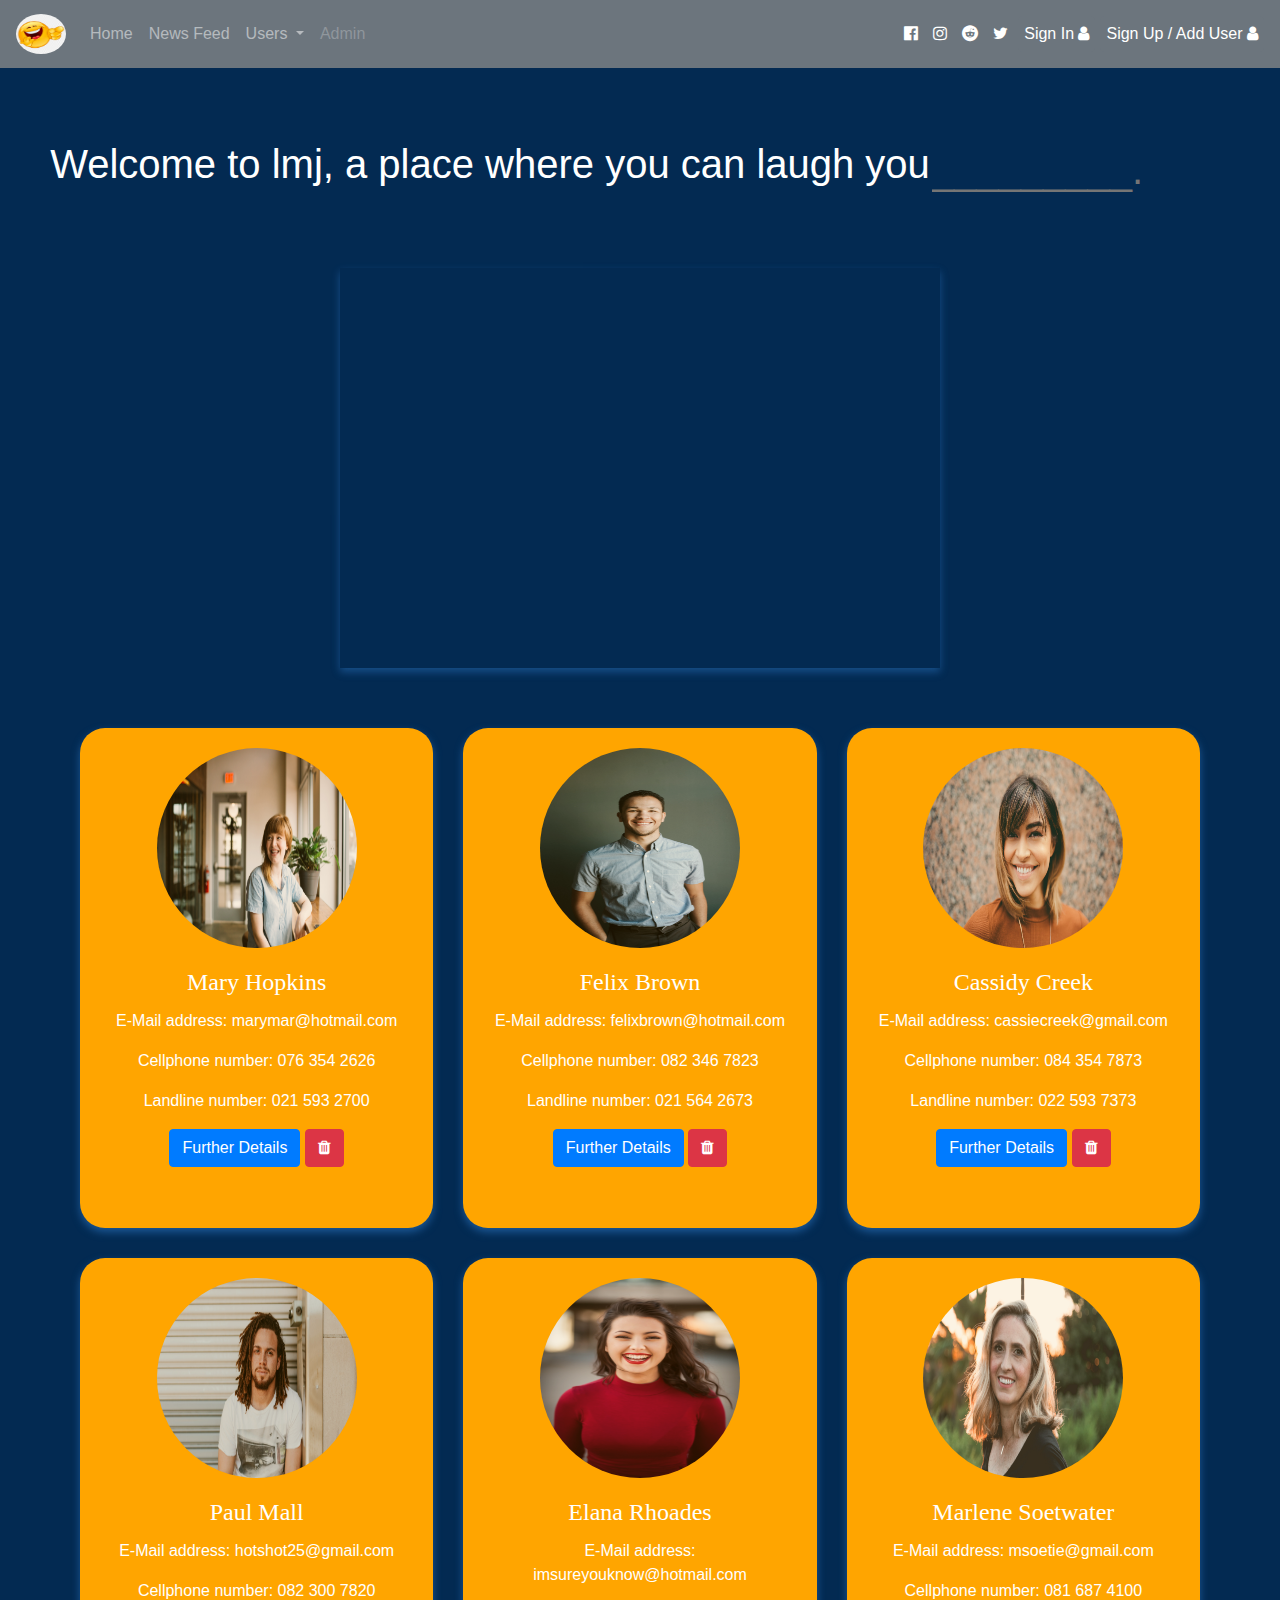
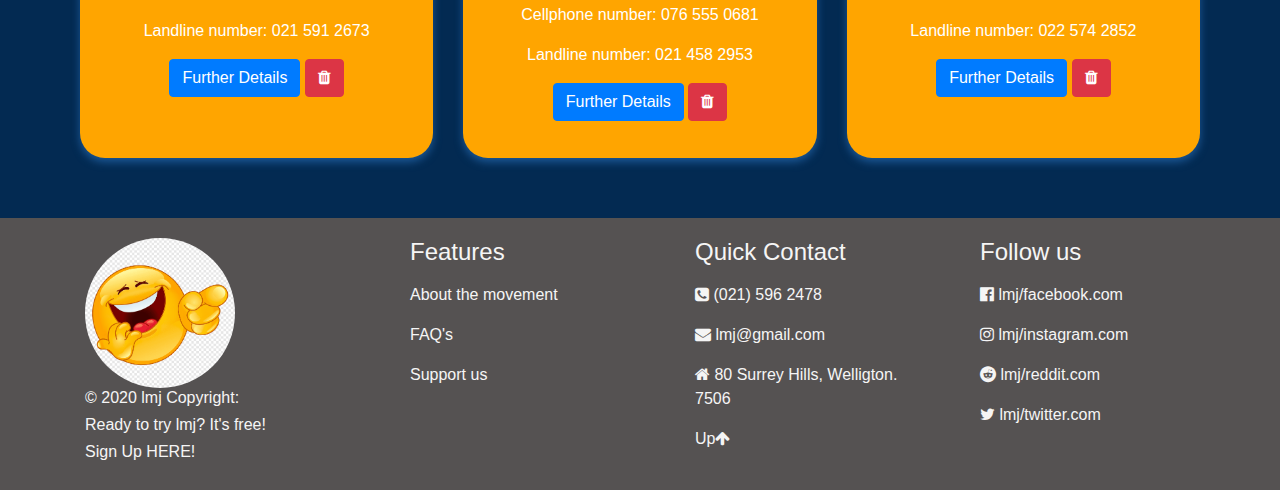
<file: index.html>
<!DOCTYPE html>
<html lang="en">

<head>
    <meta charset="UTF-8">
    <meta name="viewport" content="width=device-width, initial-scale=1.0">
    <meta charset="UTF-8">
    <meta name="viewport" content="width=device-width, initial-scale=1.0">
    <!-- 3rd party css stylesheet  -->
    <link rel="stylesheet" href="https://maxcdn.bootstrapcdn.com/bootstrap/4.4.1/css/bootstrap.min.css">
    <link rel="stylesheet" href="https://cdnjs.cloudflare.com/ajax/libs/font-awesome/4.7.0/css/font-awesome.min.css">
    <!-- my css stylesheet, at end to take preferance for styles made -->
    <link rel="stylesheet" href="styling.css">
    <!-- My Title -->
    <title>End of Module Project Rework</title>
</head>

<body>
    <!-- Start of wrapper -->
    <div class="wrapper">
        <!-- Start of navbar -->
        <nav class="navbar navbar-expand-sm navbar-dark bg-secondary fixed-top">
            <a class="navbar-brand" href="#">
                <img src="lmjaaaaaas.png" alt="logo" style="width:50px; height: 40px;border-radius: 50%;">
            </a>
            <button class="navbar-toggler" type="button" data-toggle="collapse" data-target="#navbarSupportedContent"
                aria-controls="navbarSupportedContent" aria-expanded="false" aria-label="Toggle navigation">
                <span class="navbar-toggler-icon"></span>
            </button>

            <div class="collapse navbar-collapse" id="navbarSupportedContent">
                <ul class="navbar-nav mr-auto">
                    <li class="nav-item">
                        <a class="nav-link" href="#">Home</a>
                    </li>
                    <li class="nav-item">
                        <a class="nav-link" href="#">News Feed</a>
                    </li>
                    <li class="nav-item dropdown">
                        <a class="nav-link dropdown-toggle" href="#" id="navbarDropdown" role="button"
                            data-toggle="dropdown" aria-haspopup="true" aria-expanded="false">
                            Users
                        </a>
                        <div class="dropdown-menu" aria-labelledby="navbarDropdown">
                            <a class="dropdown-item" href="#"><i class="fa fa-user"></i> Mary Hopkins</a>
                            <a class="dropdown-item" href="#"><i class="fa fa-user"></i> Felix Brown</a>
                            <a class="dropdown-item" href="#"><i class="fa fa-user"></i> Cassidy Creek</a>
                            <a class="dropdown-item" href="#"><i class="fa fa-user"></i> Paul Mall</a>
                            <a class="dropdown-item" href="#"><i class="fa fa-user"></i> Elana Rhoades</a>
                            <a class="dropdown-item" href="#"><i class="fa fa-user"></i> Marlene soetwater</a>
                            <a class="dropdown-item" href="#addu" data-toggle="modal" data-target="#addu"><i
                                    class="fa fa-user"></i> Add User</a>
                        </div>
                    </li>
                    <li class="nav-item">
                        <a class="nav-link disabled" href="#">Admin</a>
                    </li>
                </ul>
                <form class="form-inline my-2 my-sm-2">
                    <a class="nav-link" href="#"><i class="fa fa-facebook-official"></i></a>
                    <a class="nav-link" href="#"><i class="fa fa-instagram"></i></a>
                    <a class="nav-link" href="#"><i class="fa fa-reddit"></i></a>
                    <a class="nav-link" href="#"><i class="fa fa-twitter"></i></a>
                    <button type="button" class="btn btn-secondary" data-toggle="modal" data-target="#loginmodal">
                        Sign In <i class="fa fa-user"></i>
                    </button>
                    <button type="button" class="btn btn-secondary" data-toggle="modal" data-target="#addu">
                        Sign Up / Add User <i class="fa fa-user"></i>
                    </button>
                </form>
                <!-- End of navbar collapse -->
            </div>
            <!-- End of navbar -->
        </nav>
        <header class="header">
            <form class="form-inline my-2 my-lg-0"></form>
            <h1>Welcome to lmj, a place where you can laugh you
                <input class="typebox" type="search" placeholder="_________." aria-label="Search"></h1>
            </form>
            <section>
                <iframe class="iframe" src="https://www.youtube.com/embed/B7R8FWekrI0" frameborder="0"
                    allow="accelerometer; autoplay; encrypted-media; gyroscope; picture-in-picture" allowfullscreen>
                </iframe>
            </section>
        </header>
        <!-- content of webpage -->
        <main class="main">
            <!-- The Modal for Add User -->
            <div class="modal fade" id="addu">
                <div class="modal-dialog modal-dialog-scrollable">
                    <div class="modal-content">
                        <!-- Modal for Add User Header -->
                        <div class="modal-header">
                            <h2 class="modal-title">Personal Info</h2>
                            <button type="reset" class="close" data-dismiss="modal">&times;</button>
                        </div>
                        <!-- Modal for Add User body -->
                        <div class="modal-body">
                            <!-- Form for profile picture -->
                            <form>
                                <h2 class="modal-title">Profile Picture</h2>
                                <div class="custom-file">
                                    <input type="file" class="custom-file-input" id="customFile" name="disp_p">
                                    <label class="custom-file-label" for="customFile"> Choose Picture</label>
                                </div>
                            </form>
                            <!-- sign-up Form for details and further details -->
                            <form class="was-validated" method="GET" action="signup.html">
                                <br>
                                <h2 class="modal-title">Details</h2>
                                <div class="form-group">
                                    <label for="fname">Full Name:</label>
                                    <input type="text" class="form-control" id="fname"
                                        placeholder="Enter First and Last Name" name="fname" required>
                                    <div class="valid-feedback">Thank You</div>
                                    <div class="invalid-feedback">Please enter required information only using letters.
                                    </div>
                                </div>
                                <div class="form-group">
                                    <label for="E-Mail">E-Mail address:</label>
                                    <input type="email" class="form-control" id="E-Mail"
                                        placeholder="Enter E-Mail Address" name="E-Mail" required>
                                    <div class="valid-feedback">Thank You</div>
                                    <div class="invalid-feedback">Please enter required information.</div>
                                </div>
                                <div class="form-group">
                                    <label for="cnum">Cellphone number:</label>
                                    <input type="number" class="form-control" id="cnum"
                                        placeholder="Enter Cellphone number" name="cnum" required>
                                    <div class="valid-feedback">Thank You</div>
                                    <div class="invalid-feedback">Please enter required information only using numbers.
                                    </div>
                                </div>
                                <div class="form-group">
                                    <label for="lnum">Landline number:</label>
                                    <input type="tel" class="form-control" id="lnum" placeholder="Enter Landline number"
                                        name="lnum" required>
                                    <div class="valid-feedback">Thank You</div>
                                    <div class="invalid-feedback">Please enter required information only using numbers.
                                    </div>
                                </div>
                                <h2 class="modal-title">Further Details</h2>
                                <div class="form-group">
                                    <label for="addr">Home Adress:</label>
                                    <input type="text" class="form-control" id="addr" placeholder="Enter Home Address"
                                        name="addr" required>
                                    <div class="valid-feedback">Thank You</div>
                                    <div class="invalid-feedback">Please enter required information.</div>
                                </div>
                                <div class="form-group">
                                    <label for="fname">Next of kin's Name and Surname:</label>
                                    <input type="text" class="form-control" id="fname"
                                        placeholder="Enter First and Last Name" name="fname" required>
                                    <div class="valid-feedback">Thank You</div>
                                    <div class="invalid-feedback">Please enter required information only using letters.
                                    </div>
                                </div>
                                <div class="form-group">
                                    <label for="rela">Next of kin's relationship:</label>
                                    <input type="text" class="form-control" id="rela"
                                        placeholder="Enter Next of kin's relationship" name="rela" required>
                                    <div class="valid-feedback">Thank You</div>
                                    <div class="invalid-feedback">Please enter required information.</div>
                                </div>
                                <div class="form-group">
                                    <label for="cnum">Next of kin's Cellphone number:</label>
                                    <input type="number" class="form-control" id="cnum"
                                        placeholder="Enter Cellphone number" name="cnum" required>
                                    <div class="valid-feedback">Thank You</div>
                                    <div class="invalid-feedback">Please enter required information only using numbers.
                                    </div>
                                </div>
                                <div class="form-group">
                                    <label for="E-Mail">Next of kin's E-Mail address:</label>
                                    <input type="email" class="form-control" id="E-Mail"
                                        placeholder="Enter E-Mail Address" name="E-Mail" required>
                                    <div class="valid-feedback">Thank You</div>
                                    <div class="invalid-feedback">Please enter required information.</div>
                                </div>
                                <h2 class="modal-title">Password</h2>
                                <div class="form-group">
                                    <label for="pwd">Password:</label>
                                    <input type="password" class="form-control" id="pwd" placeholder="Enter password"
                                        name="pswd" required>
                                    <div class="valid-feedback">Thank You</div>
                                    <div class="invalid-feedback">Please enter required information.</div>
                                </div>
                                <div class="form-group form-check">
                                    <label class="form-check-label">
                                        <input class="form-check-input" type="checkbox" name="remember"> Remember me?
                                    </label>
                                </div>
                                <button type="submit" class="formbutton">Submit</button>
                            </form>
                        </div>
                        <!-- Modal for Add User footer -->
                        <div class="modal-footer">
                            <button type="reset" class="btn btn-success" data-dismiss="modal">Cancel</button>
                        </div>
                        <!-- End of modal -->
                    </div>
                </div>
            </div>
            <!-- The Modal for Delete user -->
            <div class="modal fade" id="deleteModal">
                <div class="modal-dialog modal-sm" style="width:300px;height:30px;">
                    <div class="modal-content">
                        <!-- Modal Header -->
                        <div class="deletemodal-header">
                            <h3 class="deletemodal-title">Delete Account</h3>
                        </div>
                        <!-- Modal body -->
                        <div class="deletemodal-body">
                            <p>Are you sure?</p>
                            <button type="button" class="yesbtn" data-dismiss="card">Yes</button>
                            <button type="button" class="nobtn" data-dismiss="modal">No</button>
                        </div>
                    </div>
                </div>
                <!-- Delete Modal close -->
            </div>
            <!-- The modal for Sign in -->
            <div class="modal fade" id="loginmodal">
                <div class="modal-dialog modal-dialog-centered">
                    <div class="modal-content">
                        <form class="was-validated" method="GET" action="signin.html">
                            <div class="imgcontainer">
                                <img src="usera.png" alt="Avatar" class="avatar">
                            </div>
                            <div class="formcontainer">
                                <div class="form-group">
                                    <label for="uname">Username:</label>
                                    <input type="text" class="form-control" id="uname" placeholder="Enter username"
                                        name="uname" required>
                                    <div class="valid-feedback">Valid.</div>
                                    <div class="invalid-feedback">Please fill out this field.</div>
                                </div>
                                <div class="form-group">
                                    <label for="pwd">Password:</label>
                                    <input type="password" class="form-control" id="pwd" placeholder="Enter password"
                                        name="pswd" required>
                                    <div class="valid-feedback">Valid.</div>
                                    <div class="invalid-feedback">Please fill out this field.</div>
                                </div>
                                <div class="form-group form-check">
                                    <label class="form-check-label">
                                        <input class="form-check-input" type="checkbox" name="remember"> Remember me?
                                    </label>
                                </div>
                                <button type="submit" class="formbutton">Login</button>
                                <span>Need an account? <a href="#addu" data-toggle="modal" data-target="#addu">Sign
                                        up</a></span>
                            </div>
                        </form>
                        <div class="formcontainer" style="background-color:#f1f1f1">
                            <span class="psw" style="float: left;">Forgot <a href="#">password?</a></span>
                            <button type="reset" class="btn btn-success" style="float: right;"
                                data-dismiss="modal">Cancel</button>
                        </div>
                    </div>
                </div>
            </div>

            <div class="container card-container">
                <div class="row row-cols-1 row-cols-md-3">
                    <div class="col">
                        <!-- Card/User 1 -->
                        <div class="card">
                            <img class="card-img-top" src="Mary Hopkins.jpg" alt="User image">
                            <!-- The Card Body with the Persons fullname as a title -->
                            <div class="card-body">
                                <h4 class="card-title">Mary Hopkins</h4>
                                <!-- The info of the person -->
                                <p class="card-text">E-Mail address: marymar@hotmail.com</p>
                                <p class="card-text">Cellphone number: 076 354 2626</p>
                                <p class="card-text">Landline number: 021 593 2700</p>
                                <!-- Button to Open the Modal -->
                                <button type="button" class="btn btn-primary" data-toggle="modal"
                                    data-target="#user1Modal">
                                    Further Details
                                </button>
                                <!-- Button to Open the Delete Modal -->
                                <button type="button" class="btn btn-danger" data-toggle="modal"
                                    data-target="#deleteModal">
                                    <i class="fa fa-trash"></i>
                                </button>
                                <!-- body close -->
                            </div>
                            <!-- card close -->
                        </div>
                    </div>
                    <div class="col">
                        <!-- Card/User 2 -->
                        <div class="card">
                            <img class="card-img-top" src="Felix Brown.jpg" alt="User image">

                            <!-- The Card Body with the Persons fullname as a title -->
                            <div class="card-body">
                                <h4 class="card-title">Felix Brown</h4>
                                <!-- The info of the person -->
                                <p class="card-text">E-Mail address: felixbrown@hotmail.com</p>
                                <p class="card-text">Cellphone number: 082 346 7823</p>
                                <p class="card-text">Landline number: 021 564 2673</p>
                                <!-- Button to Open the Modal -->
                                <button type="button" class="btn btn-primary" data-toggle="modal"
                                    data-target="#user2Modal">
                                    Further Details
                                </button>
                                <!-- Button to Open the Delete Modal -->
                                <button type="button" class="btn btn-danger" data-toggle="modal"
                                    data-target="#deleteModal">
                                    <i class="fa fa-trash"></i>
                                </button>

                                <!-- body close -->
                            </div>
                            <!-- card close -->
                        </div>
                    </div>
                    <div class="col">
                        <!-- Card/User 3 -->
                        <div class="card">
                            <img class="card-img-top" src="Cassidy Creek.jpg" alt="User image">

                            <!-- The Card Body with the Persons fullname as a title -->
                            <div class="card-body">
                                <h4 class="card-title">Cassidy Creek</h4>
                                <!-- The info of the person -->
                                <p class="card-text">E-Mail address: cassiecreek@gmail.com</p>
                                <p class="card-text">Cellphone number: 084 354 7873</p>
                                <p class="card-text">Landline number: 022 593 7373</p>
                                <!-- Button to Open the Modal -->
                                <button type="button" class="btn btn-primary" data-toggle="modal"
                                    data-target="#user3Modal">
                                    Further Details
                                </button>
                                <!-- Button to Open the Delete Modal -->
                                <button type="button" class="btn btn-danger" data-toggle="modal"
                                    data-target="#deleteModal">
                                    <i class="fa fa-trash"></i>
                                </button>
                                <!-- body close -->
                            </div>
                            <!-- card close -->
                        </div>
                    </div>
                    <div class="col">
                        <!-- Card 4 -->
                        <div class="card">
                            <img class="card-img-top" src="Paul Mall.jpg" alt="User image">

                            <!-- The Card Body with the Persons fullname as a title -->
                            <div class="card-body">
                                <h4 class="card-title">Paul Mall</h4>
                                <!-- The info of the person -->
                                <p class="card-text">E-Mail address: hotshot25@gmail.com</p>
                                <p class="card-text">Cellphone number: 082 300 7820</p>
                                <p class="card-text">Landline number: 021 591 2673</p>
                                <!-- Button to Open the Modal -->
                                <button type="button" class="btn btn-primary" data-toggle="modal"
                                    data-target="#user4Modal">
                                    Further Details
                                </button>
                                <!-- Button to Open the Delete Modal -->
                                <button type="button" class="btn btn-danger" data-toggle="modal"
                                    data-target="#deleteModal">
                                    <i class="fa fa-trash"></i>
                                </button>
                                <!-- body close -->
                            </div>
                            <!-- card close -->
                        </div>
                    </div>
                    <div class="col">
                        <!-- Card 5 -->
                        <div class="card">
                            <img class="card-img-top" src="Elana.jpg" alt="User image">

                            <!-- The Card Body with the Persons fullname as a title -->
                            <div class="card-body">
                                <h4 class="card-title">Elana Rhoades</h4>
                                <!-- The info of the person -->
                                <p class="card-text">E-Mail address: imsureyouknow@hotmail.com</p>
                                <p class="card-text">Cellphone number: 076 555 0681</p>
                                <p class="card-text">Landline number: 021 458 2953</p>
                                <!-- Button to Open the Modal -->
                                <button type="button" class="btn btn-primary" data-toggle="modal"
                                    data-target="#user5Modal">
                                    Further Details
                                </button>
                                <!-- Button to Open the Delete Modal -->
                                <button type="button" class="btn btn-danger" data-toggle="modal"
                                    data-target="#deleteModal">
                                    <i class="fa fa-trash"></i>
                                </button>
                                <!-- body close -->
                            </div>
                            <!-- card close -->
                        </div>
                    </div>
                    <div class="col">
                        <!-- Card 6 -->
                        <div class="card">
                            <img class="card-img-top" src="Marlene.jpg" alt="User image">

                            <!-- The Card Body with the Persons fullname as a title -->
                            <div class="card-body">
                                <h4 class="card-title">Marlene Soetwater</h4>
                                <!-- The info of the person -->
                                <p class="card-text">E-Mail address: msoetie@gmail.com</p>
                                <p class="card-text">Cellphone number: 081 687 4100</p>
                                <p class="card-text">Landline number: 022 574 2852</p>
                                <!-- Button to Open the Modal -->
                                <button type="button" class="btn btn-primary" data-toggle="modal"
                                    data-target="#user6Modal">
                                    Further Details
                                </button>
                                <!-- Button to Open the Delete Modal -->
                                <button type="button" class="btn btn-danger" data-toggle="modal"
                                    data-target="#deleteModal">
                                    <i class="fa fa-trash"></i>
                                </button>
                                <!-- body close -->
                            </div>
                            <!-- card close -->
                        </div>
                    </div>
                </div>
            </div>

            <!-- The user1 further details Modal -->
            <div class="modal fade" id="user1Modal">
                <div class="modal-dialog">
                    <div class="modal-content">
                        <!-- Modal Header -->
                        <div class="modal-header">
                            <h4 class="modal-title">Further Details</h4>
                            <button type="button" class="close" data-dismiss="modal">&times;</button>
                        </div>

                        <!-- Modal body -->
                        <div class="modal-body">
                            <p>Home address: 54 Gaimer Drive, Zeekovlei</p>
                            <p>Next of kin's Name and Surname: Greg Hopkins</p>
                            <p>Next of kin's relationship: Married</p>
                            <p>Next of kin's cellphone number: N/A</p>
                            <p>Next of kin's E-Mail address: g_manhopkins@gmail.com</p>
                        </div>

                        <!-- Modal footer -->
                        <div class="modal-footer">
                            <button type="button" class="btn btn-danger" data-dismiss="modal">Close</button>
                        </div>
                        <!-- closing of modal content -->
                    </div>
                    <!-- closing of modal dialog -->
                </div>
                <!-- closing of modal -->
            </div>

            <!-- The user2 further details Modal -->
            <div class="modal fade" id="user2Modal">
                <div class="modal-dialog">
                    <div class="modal-content">
                        <!-- Modal Header -->
                        <div class="modal-header">
                            <h4 class="modal-title">Further Details</h4>
                            <button type="button" class="close" data-dismiss="modal">&times;</button>
                        </div>

                        <!-- Modal body -->
                        <div class="modal-body">
                            <p>Home address: 14 Okavango Drive, Milnerton</p>
                            <p>Next of kin's Name and Surname: Tracey Brown</p>
                            <p>Next of kin's relationship: Married</p>
                            <p>Next of kin's cellphone number: 082 346 5353</p>
                            <p>Next of kin's E-Mail address: traceybrown@yahoo.com</p>
                        </div>

                        <!-- Modal footer -->
                        <div class="modal-footer">
                            <button type="button" class="btn btn-danger" data-dismiss="modal">Close</button>
                        </div>
                        <!-- closing of modal content -->
                    </div>
                    <!-- closing of modal dialog -->
                </div>
                <!-- closing of modal -->
            </div>

            <!-- The user3 further details Modal -->
            <div class="modal fade" id="user3Modal">
                <div class="modal-dialog">
                    <div class="modal-content">
                        <!-- Modal Header -->
                        <div class="modal-header">
                            <h4 class="modal-title">Further Details</h4>
                            <button type="button" class="close" data-dismiss="modal">&times;</button>
                        </div>

                        <!-- Modal body -->
                        <div class="modal-body">
                            <p>Home address: 69 Govender Street, Peakview</p>
                            <p>Next of kin's Name and Surname: Melody Creek</p>
                            <p>Next of kin's relationship: Parent</p>
                            <p>Next of kin's cellphone number: 082 6868 9542</p>
                            <p>Next of kin's E-Mail address: melcreek@gmail.com</p>
                        </div>

                        <!-- Modal footer -->
                        <div class="modal-footer">
                            <button type="button" class="btn btn-danger" data-dismiss="modal">Close</button>
                        </div>
                        <!-- closing of modal content -->
                    </div>
                    <!-- closing of modal dialog -->
                </div>
                <!-- closing of modal -->
            </div>

            <!-- The user4 further details Modal -->
            <div class="modal fade" id="user4Modal">
                <div class="modal-dialog">
                    <div class="modal-content">
                        <!-- Modal Header -->
                        <div class="modal-header">
                            <h4 class="modal-title">Further Details</h4>
                            <button type="button" class="close" data-dismiss="modal">&times;</button>
                        </div>

                        <!-- Modal body -->
                        <div class="modal-body">
                            <p>Home address: 56 Marine Drive, Tafelsig</p>
                            <p>Next of kin's Name and Surname: Pearle Mall</p>
                            <p>Next of kin's relationship: Parent</p>
                            <p>Next of kin's cellphone number: 082 950 5351</p>
                            <p>Next of kin's E-Mail address: pearle_m@yahoo.com</p>
                        </div>

                        <!-- Modal footer -->
                        <div class="modal-footer">
                            <button type="button" class="btn btn-danger" data-dismiss="modal">Close</button>
                        </div>
                        <!-- closing of modal content -->
                    </div>
                    <!-- closing of modal dialog -->
                </div>
                <!-- closing of modal -->
            </div>

            <!-- The user5 further details Modal -->
            <div class="modal fade" id="user5Modal">
                <div class="modal-dialog">
                    <div class="modal-content">
                        <!-- Modal Header -->
                        <div class="modal-header">
                            <h4 class="modal-title">Further Details</h4>
                            <button type="button" class="close" data-dismiss="modal">&times;</button>
                        </div>

                        <!-- Modal body -->
                        <div class="modal-body">
                            <p>Home address: 96 Stormhub Avenue, Fairways</p>
                            <p>Next of kin's Name and Surname: Steve Longway</p>
                            <p>Next of kin's relationship: Divorced</p>
                            <p>Next of kin's cellphone number: 084 498 4726</p>
                            <p>Next of kin's E-Mail address: mrlong@gmail.com</p>
                        </div>

                        <!-- Modal footer -->
                        <div class="modal-footer">
                            <button type="button" class="btn btn-danger" data-dismiss="modal">Close</button>
                        </div>
                        <!-- closing of modal content -->
                    </div>
                    <!-- closing of modal dialog -->
                </div>
                <!-- closing of modal -->
            </div>

            <!-- The user6 further details Modal -->
            <div class="modal fade" id="user6Modal">
                <div class="modal-dialog">
                    <div class="modal-content">
                        <!-- Modal Header -->
                        <div class="modal-header">
                            <h4 class="modal-title">Further Details</h4>
                            <button type="button" class="close" data-dismiss="modal">&times;</button>
                        </div>

                        <!-- Modal body -->
                        <div class="modal-body">
                            <p>Home address: 4 Apostle Way, Kappieswegfontein</p>
                            <p>Next of kin's Name and Surname: Cedric Soetwater</p>
                            <p>Next of kin's relationship: Married</p>
                            <p>Next of kin's cellphone number: 072 985 6284</p>
                            <p>Next of kin's E-Mail address: cedricis_soet@gmail.com</p>
                        </div>

                        <!-- Modal footer -->
                        <div class="modal-footer">
                            <button type="button" class="btn btn-danger" data-dismiss="modal">Close</button>
                        </div>
                        <!-- closing of modal content -->
                    </div>
                    <!-- closing of modal dialog -->
                </div>
                <!-- closing of modal -->
            </div>
        </main>
        <!-- footer content -->
        <footer class="footer">
            <div class="container">
                <div class="row">
                    <div class="col-sm-3">
                        <img src="lmjaaaaaas.png" alt="logo"
                            style="width:150px; height: 150px;border-radius: 50%;justify-content: center;">
                        <h6 style="justify-content: center;">© 2020 lmj Copyright:</h6>
                        <h6 style="justify-content: center;">Ready to try lmj? It's free!</h6>
                        <h6 style="justify-content: center;"><a class="footer-link" href="#" data-toggle="modal"
                                data-target="#addu">Sign Up HERE!</a></h6>
                    </div>
                    <div class="col-sm-3">
                        <ul>
                            <h4>Features</h4>
                        </ul>
                        <ul><a class="footer-link" href="#">About the movement</a></ul>
                        <ul><a class="footer-link" href="#">FAQ's</a></ul>
                        <ul><a class="footer-link" href="#">Support us</a></ul>
                        </li>
                    </div>
                    <div class="col-sm-3">
                        <ul>
                            <h4>Quick Contact</h4>
                        </ul>
                        <ul>
                            <p><i class="fa fa-phone-square"></i> (021) 596 2478</p>
                        </ul>
                        <ul>
                            <p><i class="fa fa-envelope"></i> lmj@gmail.com</p>
                        </ul>
                        <ul>
                            <p><i class="fa fa-home"></i> 80 Surrey Hills, Welligton. 7506</p>
                        </ul>
                        <ul><a class="footer-link" href="#Top">Up<i class="fa fa-arrow-up"></i></a></ul>
                    </div>
                    <div class="col-sm-3">
                        <ul>
                            <h4>Follow us</h4>
                        </ul>
                        <ul><a class="footer-link" href="#"><i class="fa fa-facebook-official"></i> lmj/facebook.com</a>
                        </ul>
                        <ul><a class="footer-link" href="#"><i class="fa fa-instagram"></i> lmj/instagram.com</a></ul>
                        <ul><a class="footer-link" href="#"><i class="fa fa-reddit"></i> lmj/reddit.com</a></ul>
                        <ul><a class="footer-link" href="#"><i class="fa fa-twitter"></i> lmj/twitter.com</a></ul>
                    </div>
                </div>
            </div>
        </footer>
        <!-- End of wrapper -->
    </div>
    <!-- The Js applied Before closing body tag for performance -->
    <script src="https://ajax.googleapis.com/ajax/libs/jquery/3.4.1/jquery.min.js"></script>
    <script src="https://cdnjs.cloudflare.com/ajax/libs/popper.js/1.16.0/umd/popper.min.js"></script>
    <script src="https://maxcdn.bootstrapcdn.com/bootstrap/4.4.1/js/bootstrap.min.js"></script>
</body>

</html>
</file>
<file: styling.css>
/* wrapper stylings for mobile responsiveness */
.wrapper{
  display: flex;
  flex-direction:column;
  min-height: 100vh;
  }
.wrapper > .main,.footer{
  padding: 20px
  }

/* navbar stylings */
.form-inline > *{
  padding: 5px;
  margin-left: 5px;
  }
.nav-link{
  color: white;
  }
.dropdown-item{
  opacity: 1;
  color: white;
  }
.dropdown-menu{
  opacity: 0.8;
  background-color: grey;
  }
.navbar > * :hover{
  color: orangered;
  }

/* main header stylings */
.header{
  margin-top:50px;
  color: white;
  background-color:rgb(3, 42, 82);
  }
.header > *{
  flex-grow: 1;
  background-color:rgb(3, 42, 82);
  padding: 30px 20px;
  /* create flex container */
  display: flex;
  /* fitting items for responsiveness */
  flex-wrap: wrap;
  justify-content: center;
  }
.typebox{
  width: 300px;
  height: 60px;
  color: orangered;
  background-color:rgb(3, 42, 82);
  border: none
  }
/* iframe stylings */
.iframe{
  width: 600px;
  min-width: 300px;
  height: 400px;
  min-height:400px;
  opacity: 0.8;
  box-shadow: 0 4px 8px rgb(28, 89, 151);
  transition: transform .2s;
  }
.iframe:hover{
  opacity: 1;
  -ms-transform: scale(1.025); /* IE 9 */
  -webkit-transform: scale(1.025); /* Safari 3-8 */
  transform: scale(1.025); 
  }

/* main menu stylings */
.main{
  flex-grow: 1;
  background-color:rgb(3, 42, 82);
  /* create flex container */
  display: flex;
  padding: 10px 20px;
  /* fitting items for responsiveness */
  flex-wrap: wrap;
  /* how items align */
  justify-content: space-evenly;
  }

.card-container{
  padding: 10px;
}


/* card stylings */
.card{
  box-shadow: 0 4px 8px rgb(28, 89, 151);
  border: none;
  width: auto;
  min-width: 300px;
  height:500px;
  min-height:400px;
  margin-bottom: 30px;
  text-align: center;
  background-color:orange;
  border-radius: 25px;
  transition: transform .2s;
  }
.card:hover{
  opacity: 1.0;
  background-color:orange;
  border: dotted orangered;
  -ms-transform: scale(1.05); /* IE 9 */
  -webkit-transform: scale(1.05); /* Safari 3-8 */
  transform: scale(1.05); 
  }
.card-img-top{
  opacity: 0.9;
  border-radius: 50%;
  width:200px;
  height:200px;
  margin: auto;
  margin-top: 20px;
  }   
.card-img-top:hover{
  opacity: 1.0;
  }
.card-title{
  font-family: "Times New Roman", Times, serif;
  color: white;
  }
.card-title:hover {
  cursor: grabbing;
  }
.card-text{
  color: white;
  font-family: Arial, Helvetica, sans-serif;
  }
.card-text:hover{
  color:orangered;
  cursor: grab;
  }
/* stylings for footer */
.footer, .footer-link{
  background-color:rgb(85, 82, 82);
  color:whitesmoke;
  }
/* removed underline and added a grab cursor for unity lol */
.footer-link:hover {
  color: orangered;
  text-decoration: none;
  cursor: grabbing;
  }
  
/* Set a style for sign in and sign up login and submit buttons */
.formbutton {
  background-color: orange;
  color: white;
  padding: 14px 20px;
  margin: 8px 0;
  border: none;
  cursor: pointer;
  width: 100%;
  }
/* hover for all buttons */
.formbutton:hover, .btn:hover{
  opacity: 0.8;
  }
/* back color for all modal footers */
.modal-footer{
  background-color:#f1f1f1
  }
/* for all the modals title */
.modal-title{
  font-family: "Times New Roman", Times, serif;
  text-align: center;
  }

/* Center the image for sign up form*/
.imgcontainer{
  text-align: center;
  margin: 24px 0 12px 0;
  position: relative;
}
/* making the image round just like i did with the cards */
img.avatar{
  width: 50%;
  border-radius: 50%;
  }
.formcontainer{
  padding: 16px;
  }

/* Add padding and center-align text for delete modal */
.deletemodal-body, .deletemodal-title {
  text-align: center;
  padding: 5px;
  }
/* Float yes and no buttons and add an equal width with styling */
.yesbtn, .nobtn {
  float: left;
  width: 50%;
  cursor: pointer;
  opacity: 0.8;
  border: none;
  padding: 14px 20px;
  }
/* Add a color to the yes button */
.yesbtn {
  background-color:red;
  color: black;
  width: 50%;  
  }
/* Add a color to the no button */
.nobtn {
  background-color:lightblue;
  width: 50%;
  }
/* Add hover to the yes and no button */
.yesbtn:hover, .nobtn:hover {
  opacity:1.0;
  }   

/* styling for form input text boxes */
.form-control{
  border-radius: 50px;
  }
.custom-file-label{
  border-radius: 25px 0px 0px 25px;
  }
</file>
